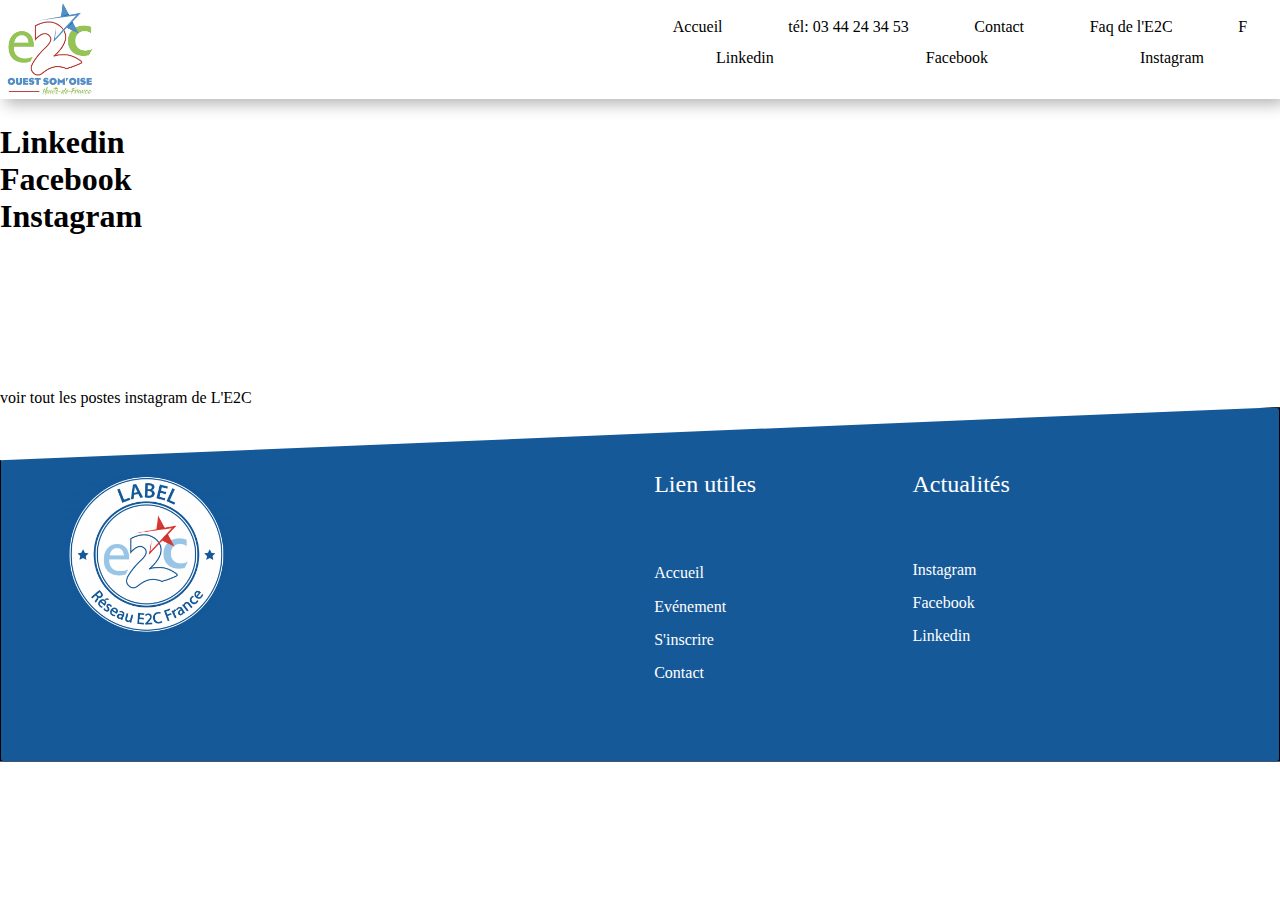
<file: assets/actualite.html>
<!DOCTYPE html>
<html lang="fr">
<head>
    <meta charset="UTF-8">
    <meta name="viewport" content="width=device-width, initial-scale=1.0">
    <link rel="stylesheet" href="style/actualite.css">
    <link rel="icon" href="img/fond/Logo-E2C-OUEST-SOMOISE-rect.jpg">
    <title>Document</title>
    <script async defer crossorigin="anonymous" src="https://connect.facebook.net/fr_FR/sdk.js#xfbml=1&version=v17.0" nonce="ZMMffLkX"></script>
</head>
<body>
    <nav>
        <img src="img/fond/Logo-E2C-OUEST-SOMOISE-rect.jpg">
        <div class="conteneurUlNav">
            <ul>
                <li><a href="./actualite.html">Accueil</a></li>
                <li>tél: 03 44 24 34 53</li>
                <li>Contact</li>
                <li>Faq de l'E2C</li>
                <li><a href="https://www.facebook.com/E2CAPFE/?locale=fr_FR" target="_blank">F</a></li>
            </ul>
            <ul>
                <li><a href="#linkedin">Linkedin</a></li>
                <li><a href="#facebook">Facebook</a></li>
                <li><a href="#instagram">Instagram</a></li>
            </ul>
        </div>
        <img src="img/logo/hamburger.png"class="burger" onclick="afficherBurger()">
    </nav>
    <div class="listHumburger cacher">
        <ul>
            <li><a href="./actualite.html">Accueil</a></li>
            <li>Contact</li>
            <li>Faq</li>
        </ul>
        <ul>
            <li><a href="#linkedin">Linkedin</a></li>
            <li><a href="#facebook">Facebook</a></li>
            <li><a href="#instagram">Instagram</a></li>
        </ul>
    </div>
    <section id="linkedin">
        <h1>Linkedin</h1>
        <div id="linkedin-feed"></div>
    </section>

    <section id="facebook">
        <h1>Facebook</h1>
        <div class="conteneurPluginFacebook">
            <!-- premiere partie -->
            <div class="fb-page hidden" 
            data-tabs="events"
            data-href="https://www.facebook.com/E2CAPFE/?locale=fr_FR"
            data-width="380" 
            data-hide-cover="false"></div>
            <!-- deuxieme partie -->
            <div class="fb-page hidden" 
            data-tabs="timeline"
            data-href="https://www.facebook.com/E2CAPFE/?locale=fr_FR"
            data-width="380" 
            data-hide-cover="false"></div>
            <!-- troisiéme partie -->
            <div class="fb-page hidden" 
            data-tabs="messages"
            data-href="https://www.facebook.com/E2CAPFE/?locale=fr_FR"
            data-width="380" 
            data-hide-cover="false"></div>
        </div>
    </section>
    
    <section id="instagram">
        <h1>Instagram</h1>
        <!-- LightWidget WIDGET -->
        <iframe src="//lightwidget.com/widgets/fe606c4be89d53eeb3e74e16d59c01bf.html" scrolling="no" allowtransparency="true" class="lightwidget-widget" style="width:100%;border:0;overflow:hidden;">
        </iframe>
        <p><a href="https://www.juicer.io/hub/e2c_ouestsomoise" target="_blank">voir tout les postes instagram de L'E2C</a></p>
    </section>
    <!-- actualité -->
    <script src="javascript/actualite.js"></script>
    <!-- facebook -->
    <script async defer crossorigin="anonymous" src="https://connect.facebook.net/fr_FR/sdk.js#xfbml=1&version=v17.0" nonce="7xpr7MI1"></script>
    <!-- LightWidget WIDGET -->
    <script src="https://cdn.lightwidget.com/widgets/lightwidget.js"></script>
    <!-- linkedin -->
    <script src="https://platform.linkedin.com/in.js" type="text/javascript">lang: fr_FR</script>
</body>
<footer>
    <div class="imgLogo">
        <img src="img/logo/Label-E2C-fond.png">
    </div>
    <div class="gestion">
        <!-- lien page -->
        <ul>
            <li class="titreDeLaSection">Lien&nbsp;utiles</li>

            <li><a href="./actualite.html">Accueil</a></li>
            <li>Evénement</li>
            <li>S'inscrire</li>
            <li>Contact</li>
        </ul>
        <!-- actualité -->
        <ul>
            <li class="titreDeLaSection">Actualités</li>

            <li><a href="https://www.instagram.com/e2c_ouestsomoise/?hl=fr" target="_blank">Instagram</a></li>
            <li><a href="https://www.facebook.com/E2CAPFE/?locale=fr_FR" target="_blank">Facebook</a></li>
            <li><a href="https://www.linkedin.com/company/ecole-de-la-deuxième-chance-ouest-somme/" target="_blank">Linkedin</a></li>
        </ul>
    </div>
</footer>
</html>
</file>
<file: assets/style/actualite.css>
*,::before,::after{
    margin: 0;
    padding: 0;
    box-sizing: border-box;
    scroll-behavior: smooth;
}

a{
    text-decoration: none;
    color: black;
}

nav{
    width: 100%;
    background-color: white;
    box-shadow: 5px 5px 15px rgba(0, 0, 0, 0.3);
    display: flex;
    align-items: center;
}
nav img{
    width: 8%;
    min-width: 50px;
}
.burger{
    display: none;
}
.listHumburger{
    display: none;
}

.hidden{
    display: none;
}

.show{
    display: show;
}

.conteneurUlNav{
    width: 50%;
    margin-left: auto;
}
.conteneurUlNav ul{
    width: 100%;
    padding-bottom: 2%;
    margin-left: auto;
    list-style: none;
    display: flex;
    justify-content: space-around;
}

/* section linkedin */
#linkedin{
    padding-top: 2%;
}

/* section facebook */
.conteneurPluginFacebook{
    display: flex;
    align-items: center;
    justify-content: center;
    flex-wrap: wrap;
}
.conteneurPluginFacebook div{
    margin: 0 auto;
}
.conteneurPluginFacebook div.show{
    animation: apparition1 1s forwards;
}
@keyframes apparition1 {
    from{
        position: relative;
        right: 50%;
    }
    to{
        position: relative;
        right: 0%;
    }
}

/* section instagram */
#instagram{
    display: block;
}

/* footer */
footer{
    background-color: #165999;
    clip-path: polygon(0% 15%, 100% 0%, 100% 100%, 0 100%);
    outline: auto;
    padding: 5% 0;
    display: flex;
}
footer ul{
    list-style-type: none;
}

.imgLogo{
    width: 13%;
    margin-left: 5%;
}
.imgLogo img{
    width: 100%;
}

.gestion{
    width: 40%;
    color: white;
    margin-left: auto;
    margin-right: 15%;
    display: flex;
    justify-content: space-around;
}
.gestion a{
    color: white;

}
.gestion li{
    padding-bottom: 15%;
}

.titreDeLaSection{
    margin-bottom: 50%;
    font-size: 1.5rem;
}


@media (max-width:425px){
    .conteneurPluginFacebook div{
        margin: 0 auto;
    }
}

@media (max-width:768px) {
    .conteneurUlNav{
        display: none;
    }

    .burger{
        cursor: pointer;
        display: block;
        margin-left: auto;
    }

    .listHumburger.cacher{
        display: none;
    }
    .listHumburger.afficher{
        display: block;
        border-bottom: 3px solid black;
        animation: apparition2 2s forwards;
    }
    @keyframes apparition2 {
        from{
            position: relative;
            top:100%;
        }
        to{
            position: relative;
            top:0%;
        }
    }
    .listHumburger ul{
        list-style: none;
        display: flex;
    }
    .listHumburger ul{
        margin-bottom: 2%;
    }
    .listHumburger ul li{
        margin: 0 auto;
    }
    
    section h1{
        margin-top: 5%;
    }
}
</file>
